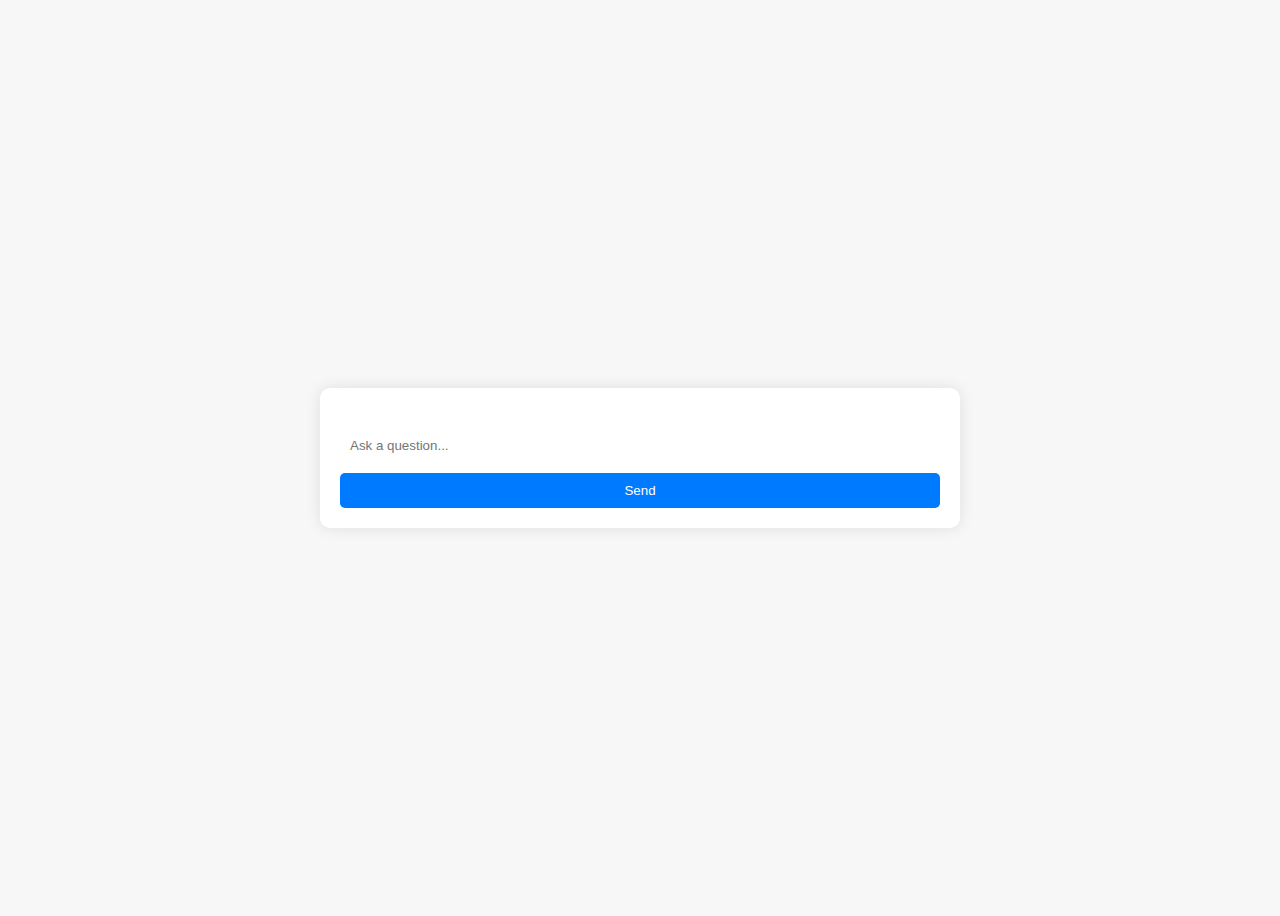
<file: index.html>
<!DOCTYPE html>
<html lang="en">
<head>
    <meta charset="UTF-8">
    <meta name="viewport" content="width=device-width, initial-scale=1.0">
    <title>Chatbot</title>
    <style>
        /* Add your CSS here to style the chat interface */
        body { font-family: Arial, sans-serif; display: flex; justify-content: center; align-items: center; height: 100vh; background-color: #f7f7f7; }
        #chat-container { width: 50%; max-width: 600px; background: white; border-radius: 10px; padding: 20px; box-shadow: 0 0 15px rgba(0,0,0,0.1); }
        #messages { overflow-y: auto; max-height: 300px; margin-bottom: 10px; }
        .message { padding: 10px; border-radius: 5px; margin-bottom: 10px; }
        .user { text-align: right; background: #007bff; color: white; }
        .bot { text-align: left; background: #e0e0e0; color: black; }
        #references { font-size: 0.9em; color: #555; }
        input, button { padding: 10px; margin-top: 10px; width: 100%; border: none; border-radius: 5px; }
        button { background-color: #007bff; color: white; cursor: pointer; }
        button:hover { background-color: #0056b3; }
    </style>
</head>
<body>
    <div id="chat-container">
        <div id="messages"></div>
        <input type="text" id="question" placeholder="Ask a question...">
        <button onclick="sendQuestion()">Send</button>
        <div id="references"></div>
    </div>

    <script>
        async function sendQuestion() {
            const questionInput = document.getElementById('question');
            const question = questionInput.value.trim();
            if (!question) return;

            // Add user's question to the chat
            const messagesDiv = document.getElementById('messages');
            const userMessage = document.createElement('div');
            userMessage.classList.add('message', 'user');
            userMessage.textContent = question;
            messagesDiv.appendChild(userMessage);
            questionInput.value = '';

            try {
                const response = await fetch('/chat', {
                    method: 'POST',
                    headers: {'Content-Type': 'application/json'},
                    body: JSON.stringify({question})
                });
                const data = await response.json();

                // Display bot's answer
                const botMessage = document.createElement('div');
                botMessage.classList.add('message', 'bot');
                botMessage.textContent = data.answer || 'Error: Unable to retrieve response.';
                messagesDiv.appendChild(botMessage);

                // Display references
                const referencesDiv = document.getElementById('references');
                referencesDiv.innerHTML = '<h3>References:</h3>';
                if (data.references && data.references.length > 0) {
                    data.references.forEach(ref => {
                        const refDiv = document.createElement('div');
                        refDiv.innerHTML = `<strong>Source:</strong> ${ref.source} <br> <strong>Page:</strong> ${ref.page} <br> <strong>Snippet:</strong> ${ref.text}`;
                        referencesDiv.appendChild(refDiv);
                    });
                } else {
                    referencesDiv.innerHTML += '<p>No references available.</p>';
                }
            } catch (error) {
                console.error('Error:', error);
                const errorMessage = document.createElement('div');
                errorMessage.classList.add('message', 'bot');
                errorMessage.textContent = 'Error: Unable to retrieve response.';
                messagesDiv.appendChild(errorMessage);
            }

            // Scroll to the latest message
            messagesDiv.scrollTop = messagesDiv.scrollHeight;
        }
    </script>
</body>
</html>
</file>
